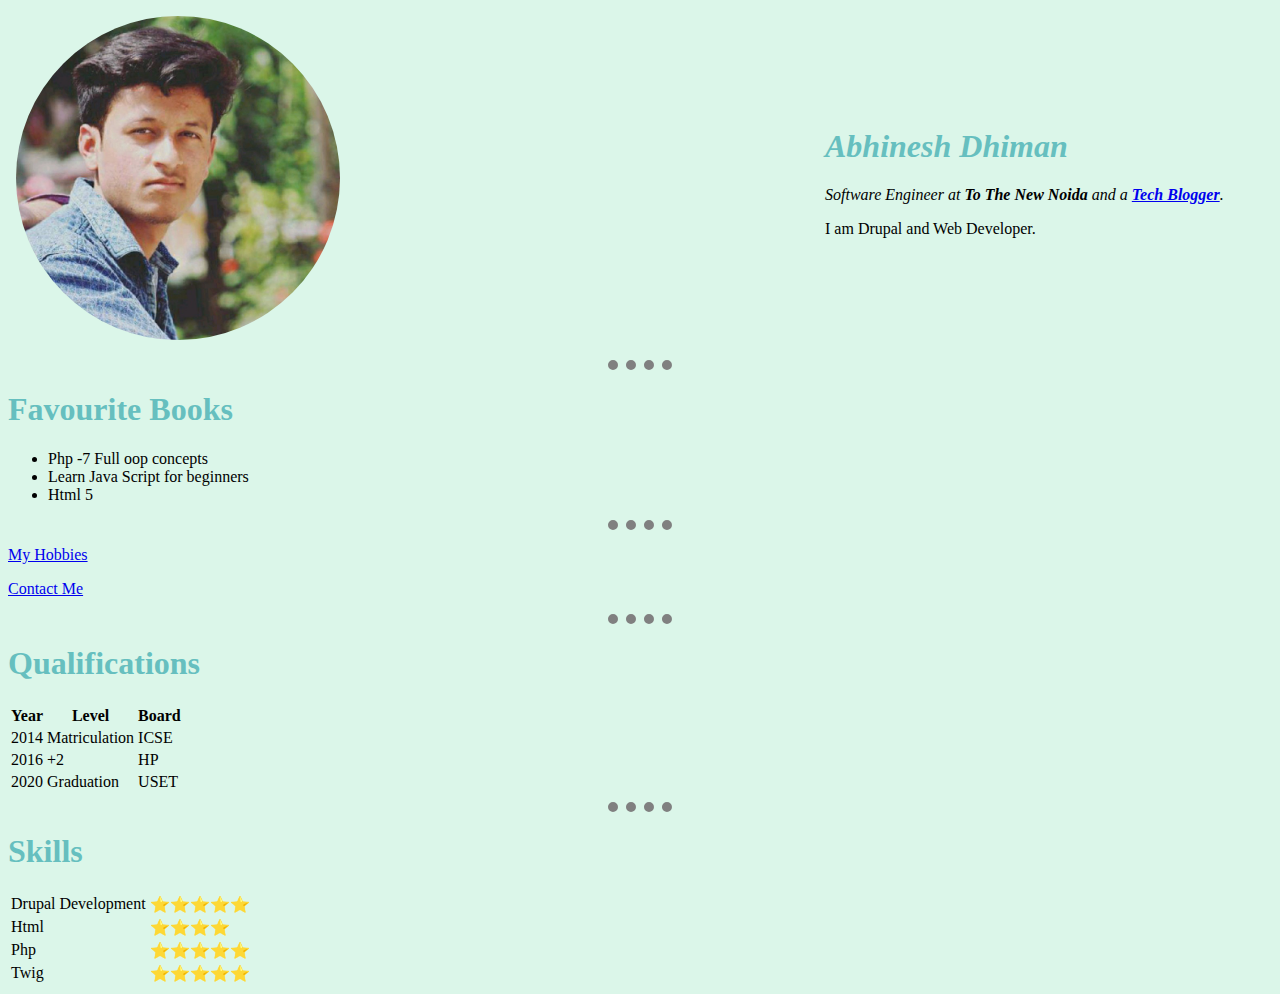
<file: index.html>
<!DOCTYPE html>
<html lang="en">

<head>
    <meta charset="UTF-8">
    <meta http-equiv="X-UA-Compatible" content="IE=edge">
    <meta name="viewport" content="width=device-width, initial-scale=1.0">
    <title>My Personal Site</title>
    <link rel="stylesheet" href="css/styles.css">
</head>

<body>
    <table>
        <tr>
            <td><img class="profile-image" src="myimage.jpeg" alt="profile-img"></td>
            <td>
                <h1 class="name">Abhinesh Dhiman</h1>
                <p class="normal"><em>Software Engineer at <strong>To The New Noida</strong> and a <strong><a
                                href="https://abhineshabhidhiman.wixsite.com/website" target="_Blank">Tech
                                Blogger</a></strong>.</em></p>
                <p class="normal">I am Drupal and Web Developer.</p>
            </td>
        </tr>
    </table>


    <hr>
    <h1 class="heading">Favourite Books</h1>
    <ul class="alphabetlist">
        <li>Php -7 Full oop concepts</li>
        <li>Learn Java Script for beginners</li>
        <li>Html 5</li>
    </ul>
    <hr>
    <p class="heading"><a href="hoobies.html" target="_Blank">My Hobbies</a></p>
    <p class="heading"><a href="contact-me.html" target="_Blank">Contact Me</a></p>
    <hr>
    <h1 class="heading">Qualifications</h1>
    <table>
        <thead>
            <th>Year</th>
            <th>Level</th>
            <th>Board</th>
        </thead>
        <tbody>
            <tr>
                <td>2014</td>
                <td>Matriculation</td>
                <td>ICSE</td>
            </tr>
            <tr>
                <td>2016</td>
                <td>+2</td>
                <td>HP</td>
            </tr>
            <tr>
                <td>2020</td>
                <td>Graduation</td>
                <td>USET</td>
            </tr>
        </tbody>
    </table>
    <hr>
    <h1 class="heading">Skills</h1>
    <table>
        <tr>
            <td>Drupal Development</td>
            <td>⭐⭐⭐⭐⭐</td>
        </tr>
        <tr>
            <td>Html</td>
            <td>⭐⭐⭐⭐</td>
        </tr>
        <tr>
            <td>Php</td>
            <td>⭐⭐⭐⭐⭐</td>
        </tr>
        <tr>
            <td>Twig</td>
            <td>⭐⭐⭐⭐⭐</td>
        </tr>
    </table>
</body>

</html>
</file>
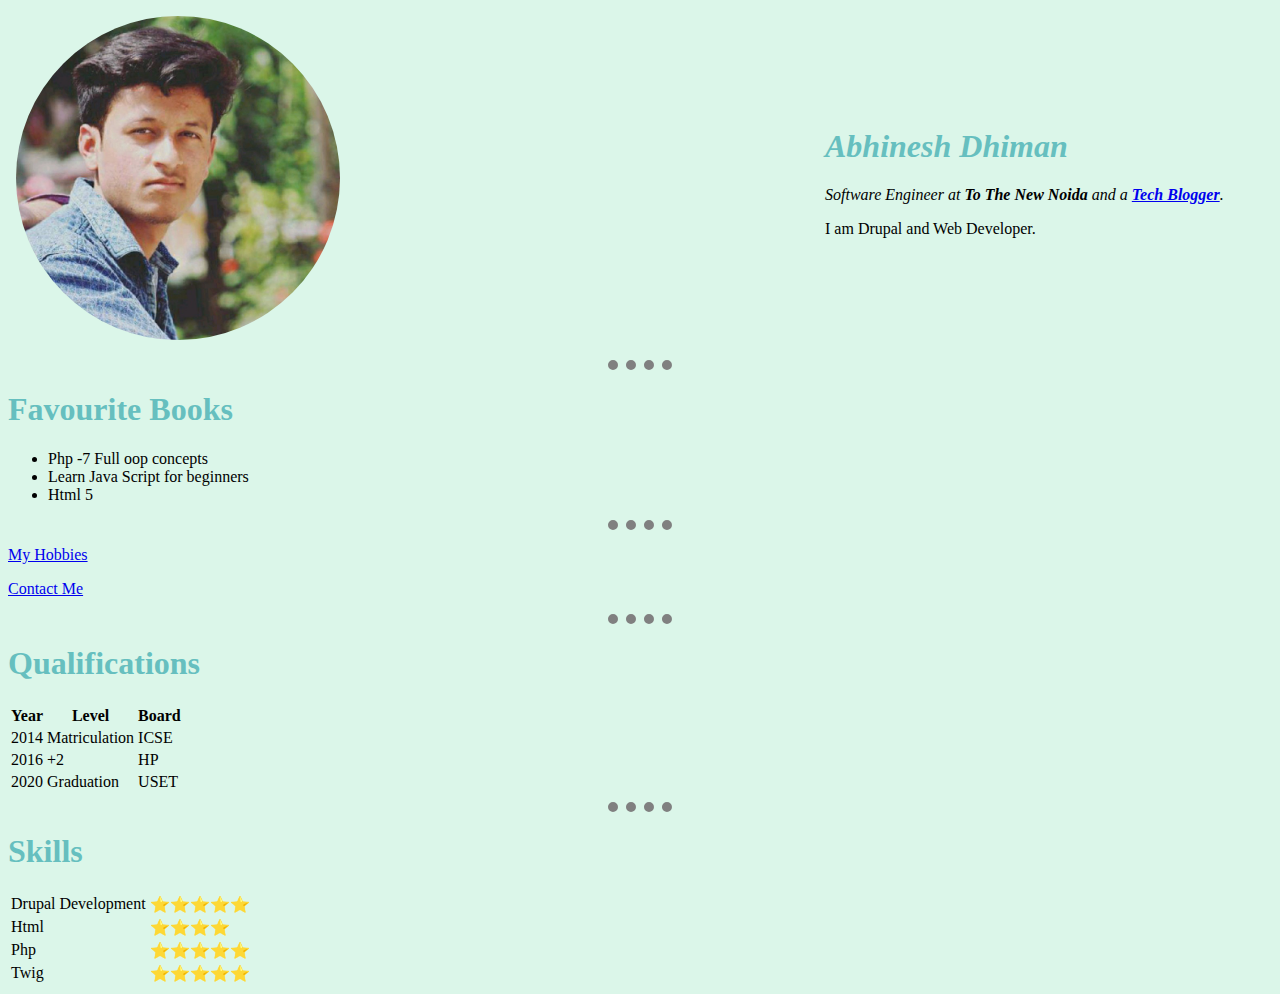
<file: html-personalsite/index.html>
<!DOCTYPE html>
<html lang="en">

<head>
    <meta charset="UTF-8">
    <meta http-equiv="X-UA-Compatible" content="IE=edge">
    <meta name="viewport" content="width=device-width, initial-scale=1.0">
    <title>My Personal Site</title>
    <link rel="stylesheet" href="/css/styles.css">
</head>

<body>
    <table>
        <tr>
            <td><img class="profile-image" src="myimage.jpeg" alt="profile-img"></td>
            <td>
                <h1 class="name">Abhinesh Dhiman</h1>
                <p class="normal"><em>Software Engineer at <strong>To The New Noida</strong> and a <strong><a
                                href="https://abhineshabhidhiman.wixsite.com/website" target="_Blank">Tech
                                Blogger</a></strong>.</em></p>
                <p class="normal">I am Drupal and Web Developer.</p>
            </td>
        </tr>
    </table>


    <hr>
    <h1 class="heading">Favourite Books</h1>
    <ul class="alphabetlist">
        <li>Php -7 Full oop concepts</li>
        <li>Learn Java Script for beginners</li>
        <li>Html 5</li>
    </ul>
    <hr>
    <p class="heading"><a href="hoobies.html" target="_Blank">My Hobbies</a></p>
    <p class="heading"><a href="contact-me.html" target="_Blank">Contact Me</a></p>
    <hr>
    <h1 class="heading">Qualifications</h1>
    <table>
        <thead>
            <th>Year</th>
            <th>Level</th>
            <th>Board</th>
        </thead>
        <tbody>
            <tr>
                <td>2014</td>
                <td>Matriculation</td>
                <td>ICSE</td>
            </tr>
            <tr>
                <td>2016</td>
                <td>+2</td>
                <td>HP</td>
            </tr>
            <tr>
                <td>2020</td>
                <td>Graduation</td>
                <td>USET</td>
            </tr>
        </tbody>
    </table>
    <hr>
    <h1 class="heading">Skills</h1>
    <table>
        <tr>
            <td>Drupal Development</td>
            <td>⭐⭐⭐⭐⭐</td>
        </tr>
        <tr>
            <td>Html</td>
            <td>⭐⭐⭐⭐</td>
        </tr>
        <tr>
            <td>Php</td>
            <td>⭐⭐⭐⭐⭐</td>
        </tr>
        <tr>
            <td>Twig</td>
            <td>⭐⭐⭐⭐⭐</td>
        </tr>
    </table>
</body>

</html>
</file>
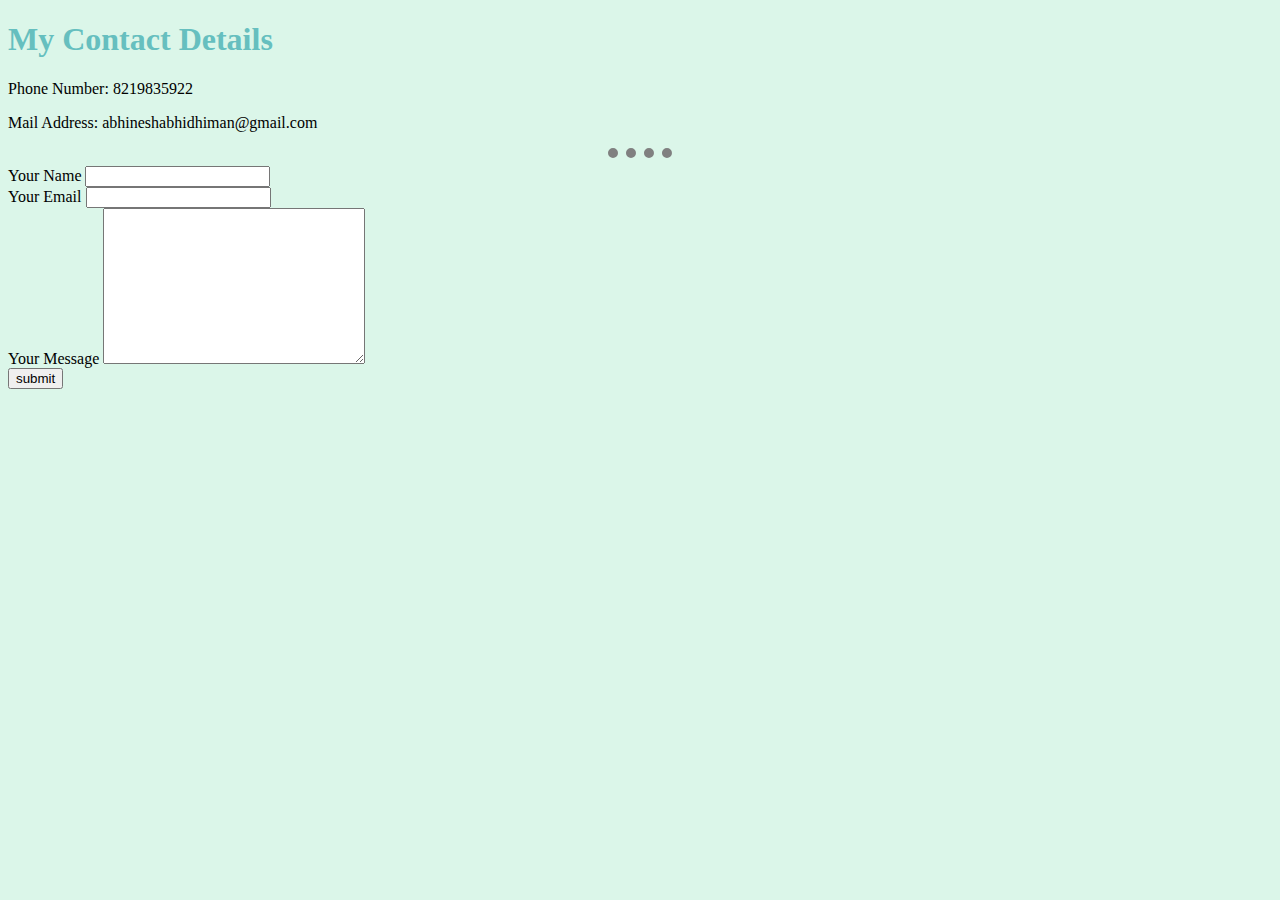
<file: contact-me.html>
<!DOCTYPE html>
<html lang="en">
<head>
    <meta charset="UTF-8">
    <meta http-equiv="X-UA-Compatible" content="IE=edge">
    <meta name="viewport" content="width=device-width, initial-scale=1.0">
    <title>Contact Abhinesh Dhiman</title>
    <link rel="stylesheet" href="css/styles.css">
</head>
<body>
    <h1 class="heading">My Contact Details</h1>
    <p class="normal">Phone Number: 8219835922</p>
    <p class="normal">Mail Address: abhineshabhidhiman@gmail.com</p>
    <hr>
    <form action="mailto:abhineshabhidhiman@gmail.com" method="post" enctype="text/plain">
    <label>Your Name</label>
    <input type="text" name="user-name"><br>
    <label>Your Email</label>
    <input type="email" name="user-mail" id="contact-email"><br>
    <label>Your Message</label>
    <textarea name="user-message" id="user-query" cols="30" rows="10"></textarea><br>
    <input type="submit" value="submit">
</form>
</body>
</html>
</file>
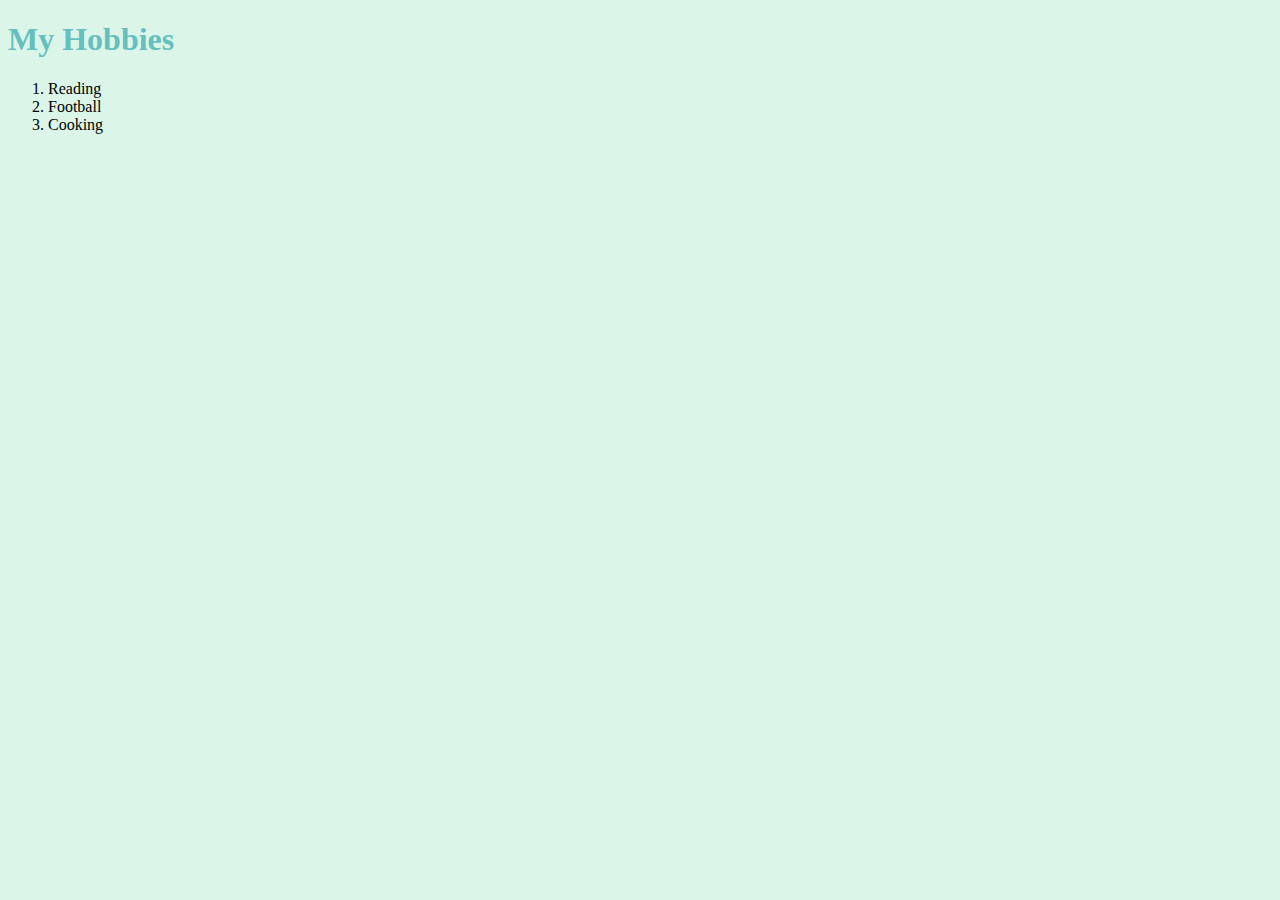
<file: hoobies.html>
<!DOCTYPE html>
<html lang="en">
<head>
    <meta charset="UTF-8">
    <meta http-equiv="X-UA-Compatible" content="IE=edge">
    <meta name="viewport" content="width=device-width, initial-scale=1.0">
    <title>My Hobbies</title>
    <link rel="stylesheet" href="css/styles.css">
</head>
<body>
    <h1 class="heading">My Hobbies</h1>
    <ol class="alphabetlist">
        <li>Reading</li>
        <li>Football</li>
        <li>Cooking</li>
    </ol>
</body>
</html>
</file>
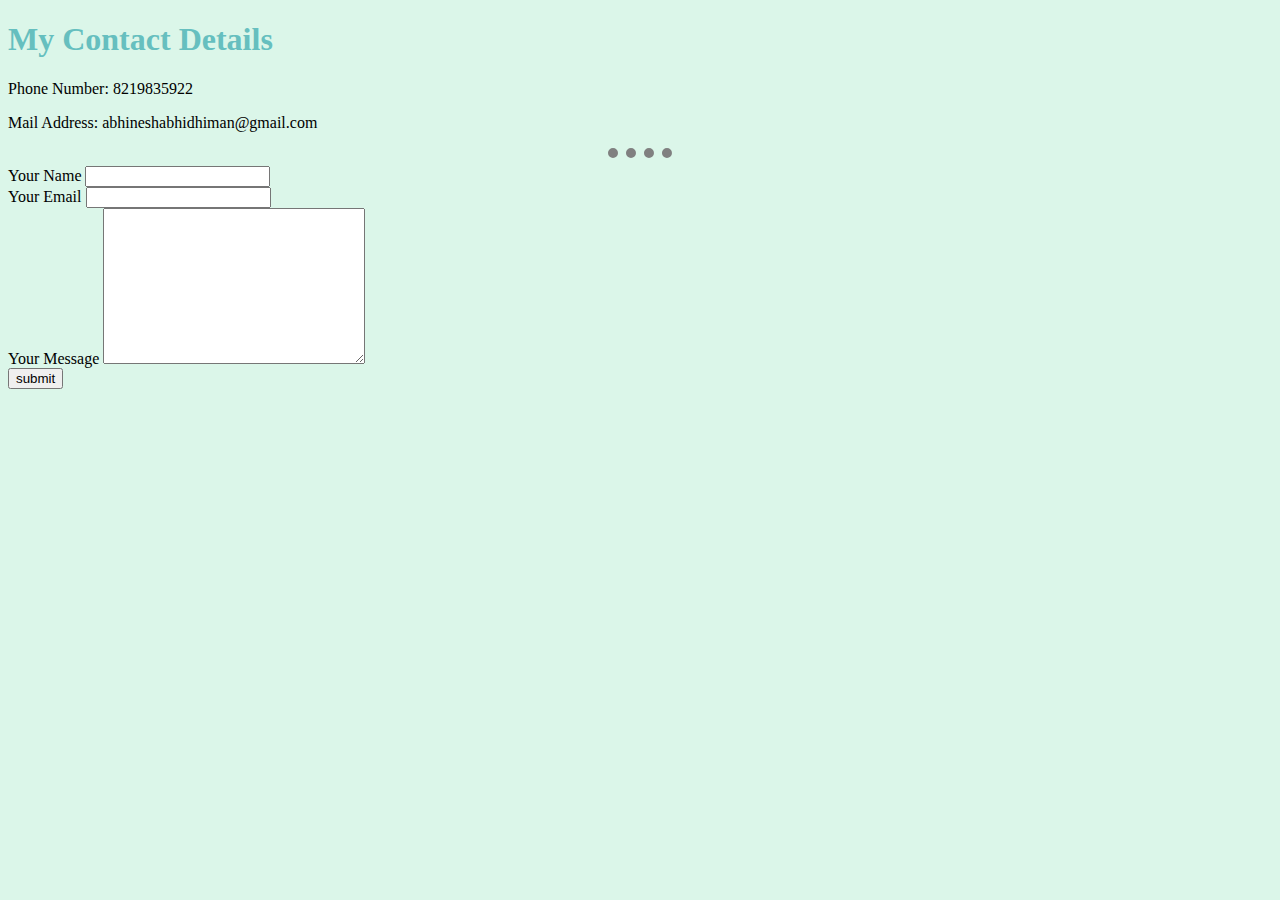
<file: html-personalsite/contact-me.html>
<!DOCTYPE html>
<html lang="en">
<head>
    <meta charset="UTF-8">
    <meta http-equiv="X-UA-Compatible" content="IE=edge">
    <meta name="viewport" content="width=device-width, initial-scale=1.0">
    <title>Contact Abhinesh Dhiman</title>
    <link rel="stylesheet" href="/css/styles.css">
</head>
<body>
    <h1 class="heading">My Contact Details</h1>
    <p class="normal">Phone Number: 8219835922</p>
    <p class="normal">Mail Address: abhineshabhidhiman@gmail.com</p>
    <hr>
    <form action="mailto:abhineshabhidhiman@gmail.com" method="post" enctype="text/plain">
    <label>Your Name</label>
    <input type="text" name="user-name"><br>
    <label>Your Email</label>
    <input type="email" name="user-mail" id="contact-email"><br>
    <label>Your Message</label>
    <textarea name="user-message" id="user-query" cols="30" rows="10"></textarea><br>
    <input type="submit" value="submit">
</form>
</body>
</html>
</file>
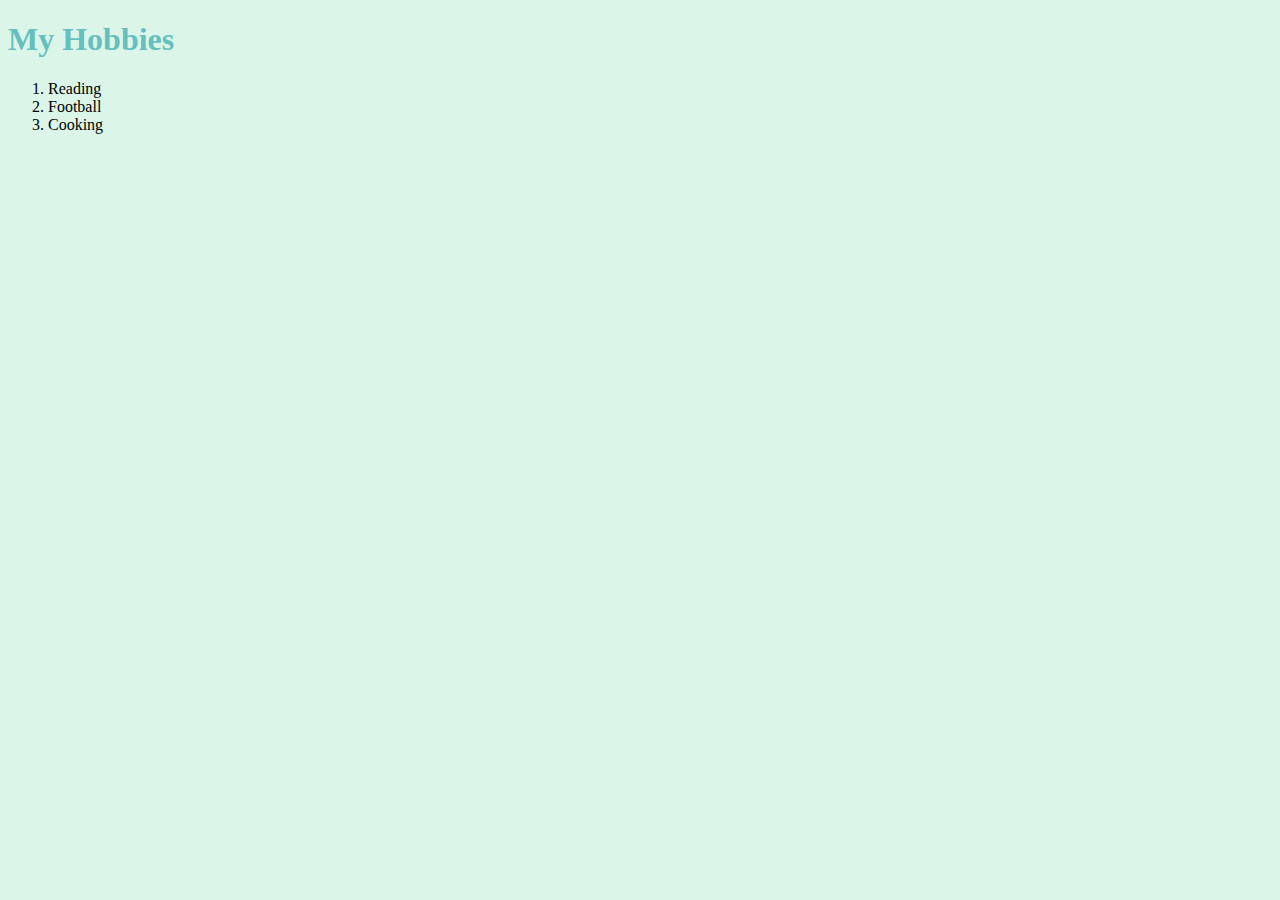
<file: html-personalsite/hoobies.html>
<!DOCTYPE html>
<html lang="en">
<head>
    <meta charset="UTF-8">
    <meta http-equiv="X-UA-Compatible" content="IE=edge">
    <meta name="viewport" content="width=device-width, initial-scale=1.0">
    <title>My Hobbies</title>
    <link rel="stylesheet" href="/css/styles.css">
</head>
<body>
    <h1 class="heading">My Hobbies</h1>
    <ol class="alphabetlist">
        <li>Reading</li>
        <li>Football</li>
        <li>Cooking</li>
    </ol>
</body>
</html>
</file>
<file: css/styles.css>
/*Tags*/

body {
    background-color: #dbf6e9;
}

hr {
    border-style:none;
    border-top-style:dotted;
    border-color: grey;
    border-width: 10px;
    width: 5%;
}

img:hover {
    box-shadow: 0 0 2px 1px rgba(0, 140, 186, 0.5);
  }

  /*Class Selectors*/
.name {
    color: #66BFBF;
    font-style: italic;
}
.heading {
    color: #66BFBF;
}

.profile-image{
    border-radius: 50%;
    padding: 5px;
    width: 40%;

}
  /*ID Selectors*/
</file>
